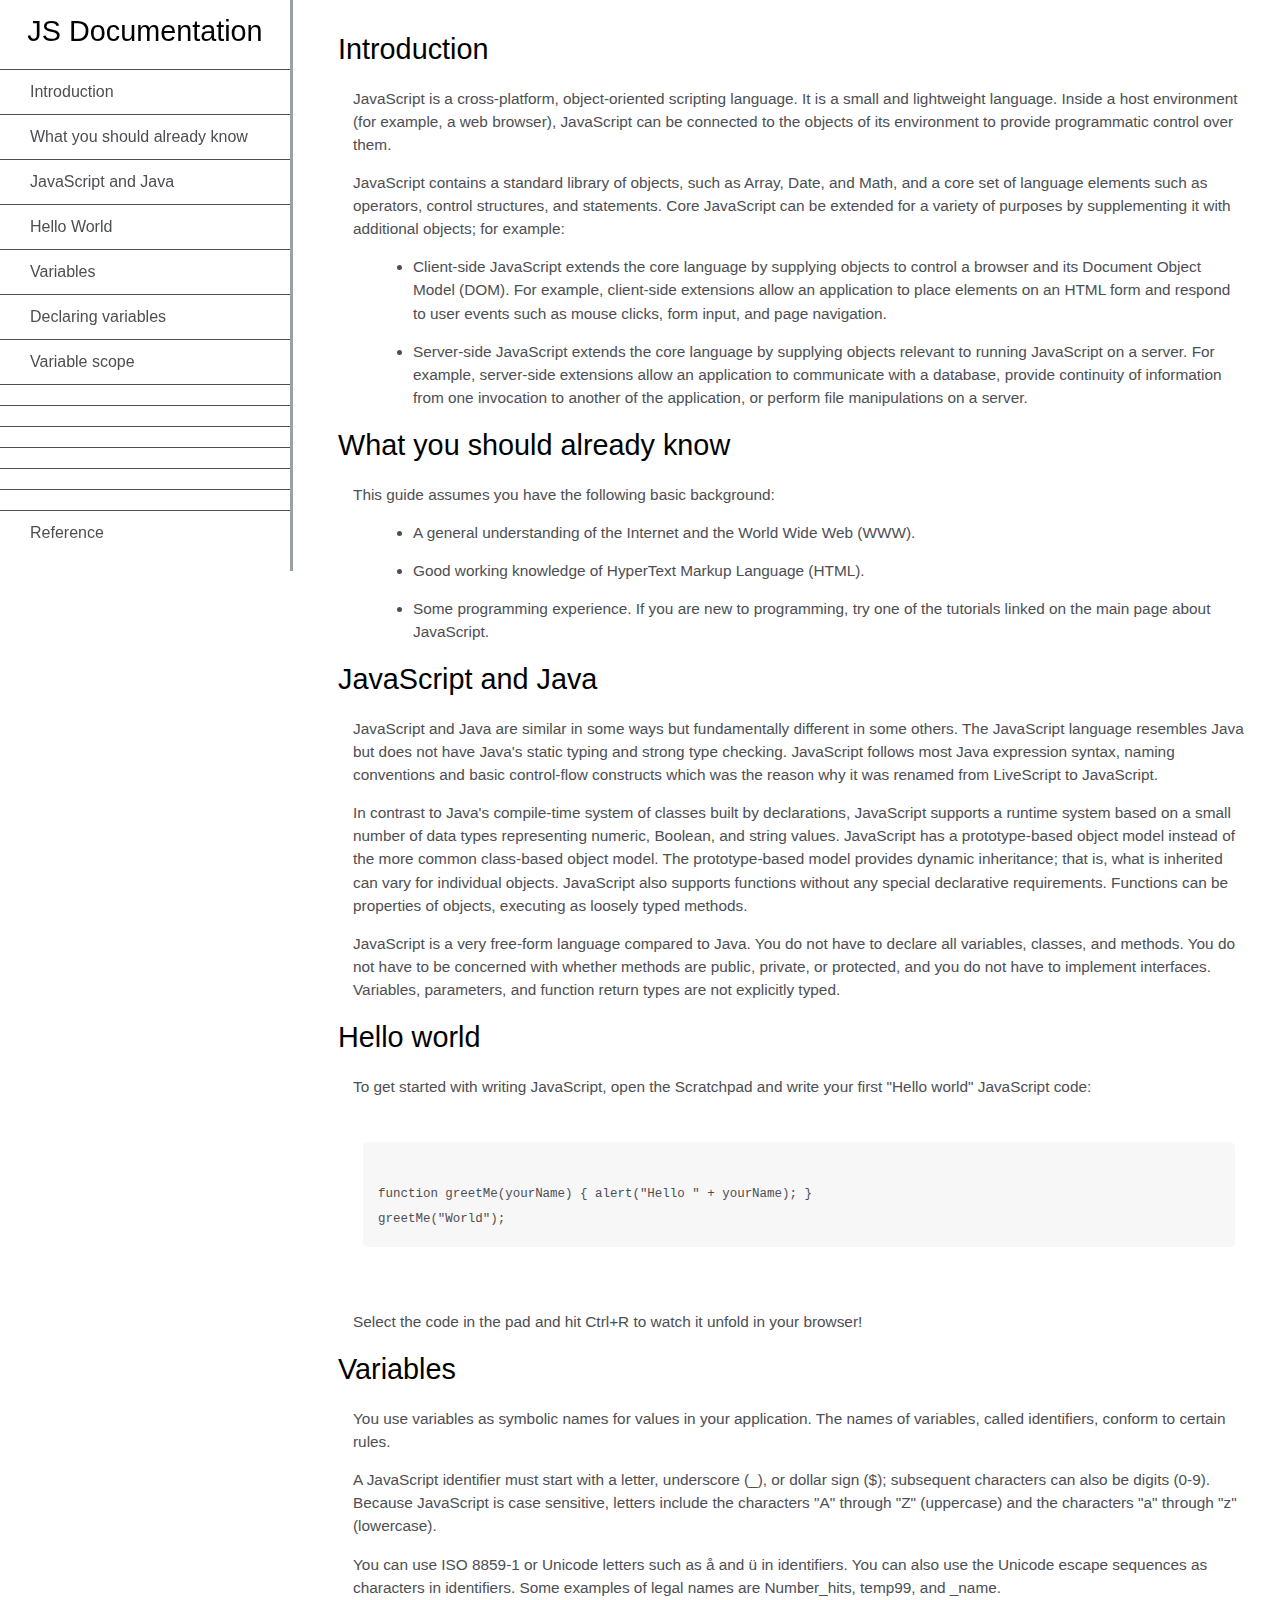
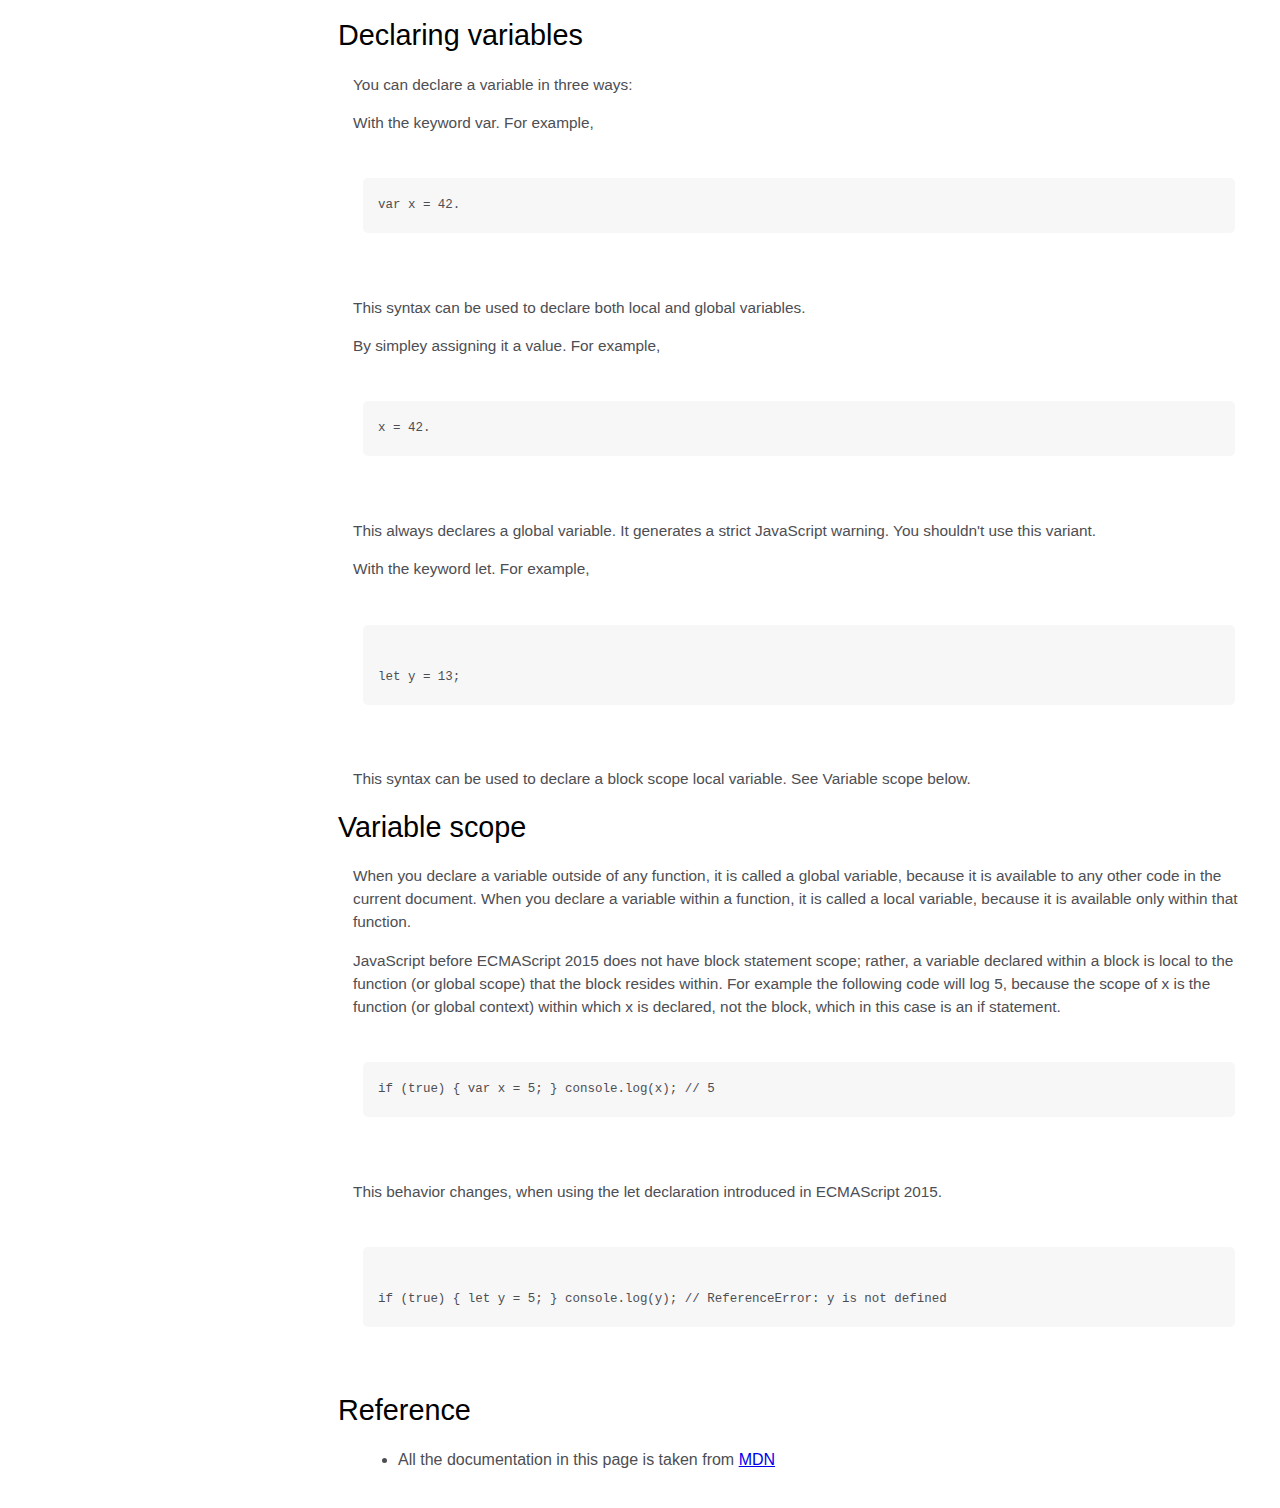
<file: TechnicalDocumentationPage/index.html>
<!DOCTYPE html>
<html lang="en">
<head>
    <meta charset="UTF-8">
    <meta http-equiv="X-UA-Compatible" content="IE=edge">
    <meta name="viewport" content="width=device-width, initial-scale=1.0">
    <title>Technical Documentation Page</title>
    <link rel="stylesheet" href="styles.css" type="text/css">
</head>
<body>
    <nav id="navbar">
        <header class="nav-header">JS Documentation</header>
        <ul id="navbarList">
            <li><a href="#Introduction" class="nav-link">Introduction</a></li>
            <li><a href="#What_you_should_already_know" class="nav-link">What you should already know</a></li>
            <li><a href="#JavaScript_and_Java" class="nav-link">JavaScript and Java</a>
            <li><a href="#Hello_world" class="nav-link">Hello World</a></li>
            <li><a href="#Variables" class="nav-link">Variables</a></li>
            <li><a href="#Declaring_variables" class="nav-link">Declaring variables</a></li>
            <li><a href="#Variable_scope" class="nav-link">Variable scope</a></li>
            <li><a href="" class="nav-link"></a></li>
            <li><a href="" class="nav-link"></a></li>
            <li><a href="" class="nav-link"></a></li>
            <li><a href="" class="nav-link"></a></li>
            <li><a href="" class="nav-link"></a></li>
            <li><a href="" class="nav-link"></a></li>
            <li><a href="#reference" class="nav-link">Reference</a></li>
        </ul>   
    </nav>
    <main id="main-doc">
        <section class="main-section" id="Introduction">
            <header class="main-header">Introduction</header>
            <article>
                <p>JavaScript is a cross-platform, object-oriented scripting language. It is a small and lightweight language. Inside a host environment (for example, a web browser), JavaScript can be connected to the objects of its environment to provide programmatic control over them.</p>
                <p>JavaScript contains a standard library of objects, such as Array, Date, and Math, and a core set of language elements such as operators, control structures, and statements. Core JavaScript can be extended for a variety of purposes by supplementing it with additional objects; for example:</p>
                <ul id="introduction-list">
                    <li>Client-side JavaScript extends the core language by supplying objects to control a browser and its Document Object Model (DOM). For example, client-side extensions allow an application to place elements on an HTML form and respond to user events such as mouse clicks, form input, and page navigation.</li>
                    <li>Server-side JavaScript extends the core language by supplying objects relevant to running JavaScript on a server. For example, server-side extensions allow an application to communicate with a database, provide continuity of information from one invocation to another of the application, or perform file manipulations on a server.</li>
                </ul>
            </article>
        </section>
        <section class="main-section" id="What_you_should_already_know">
            <header class="main-header">What you should already know</header>
            <article>
                <p>This guide assumes you have the following basic background:</p>
                <ul id="prerequsit-list">
                    <li>A general understanding of the Internet and the World Wide Web (WWW).</li>
                    <li>Good working knowledge of HyperText Markup Language (HTML).</li>
                    <li>Some programming experience. If you are new to programming, try one of the tutorials linked on the main page about JavaScript.</li>
                </ul>
            </article>
        </section>
        <section class="main-section" id="JavaScript_and_Java">
            <header class="main-header">JavaScript and Java</header>
            <article>
                <p>JavaScript and Java are similar in some ways but fundamentally different in some others. The JavaScript language resembles Java but does not have Java's static typing and strong type checking. JavaScript follows most Java expression syntax, naming conventions and basic control-flow constructs which was the reason why it was renamed from LiveScript to JavaScript.</p>
                <p>In contrast to Java's compile-time system of classes built by declarations, JavaScript supports a runtime system based on a small number of data types representing numeric, Boolean, and string values. JavaScript has a prototype-based object model instead of the more common class-based object model. The prototype-based model provides dynamic inheritance; that is, what is inherited can vary for individual objects. JavaScript also supports functions without any special declarative requirements. Functions can be properties of objects, executing as loosely typed methods.</p>
                <p>JavaScript is a very free-form language compared to Java. You do not have to declare all variables, classes, and methods. You do not have to be concerned with whether methods are public, private, or protected, and you do not have to implement interfaces. Variables, parameters, and function return types are not explicitly typed.</p>
            </article>
        </section>
        <section class="main-section" id="Hello_world">
            <header class="main-header">Hello world</header>
            <article>
                <p>To get started with writing JavaScript, open the Scratchpad and write your first "Hello world" JavaScript code:</p>
                <pre class="hello-world-code">
                    <code class="code">
                        function greetMe(yourName) { alert("Hello " + yourName); }
                        greetMe("World");
                    </code>
                </pre>
                <p>Select the code in the pad and hit Ctrl+R to watch it unfold in your browser!</p>
            </article>
        </section>
        <section class="main-section" id="Variables">
            <header class="main-header">Variables</header>
            <article>
                <p>You use variables as symbolic names for values in your application. The names of variables, called identifiers, conform to certain rules.</p>
                <p>A JavaScript identifier must start with a letter, underscore (_), or dollar sign ($); subsequent characters can also be digits (0-9). Because JavaScript is case sensitive, letters include the characters "A" through "Z" (uppercase) and the characters "a" through "z" (lowercase).</p>
                <p>You can use ISO 8859-1 or Unicode letters such as å and ü in identifiers. You can also use the Unicode escape sequences as characters in identifiers. Some examples of legal names are Number_hits, temp99, and _name.</p>
            </article>
        </section>
        <section class="main-section" id="Declaring_variables">
            <header class="main-header">Declaring variables</header>
            <article>
                <p>You can declare a variable in three ways:</p>
                <p>With the keyword var. For example,</p>
                <pre>
                    <code class="code">var x = 42.</code>
                </pre>    
                <p>This syntax can be used to declare both local and global variables.</p>
                <p>By simpley assigning it a value. For example,</p>
                <pre>
                    <code class="code">x = 42.</code>
                </pre>
                <p>This always declares a global variable. It generates a strict JavaScript warning. You shouldn't use this variant.</p>
                <p>With the keyword let. For example,</p>
                <pre>
                    <code class="code">
                        let y = 13;
                    </code>
                </pre>
                <p>This syntax can be used to declare a block scope local variable. See Variable scope below.</p>
            </article>
        </section>
        <section class="main-section" id="Variable_scope">
            <header class="main-header">Variable scope</header>
            <article>
                <p>When you declare a variable outside of any function, it is called a global variable, because it is available to any other code in the current document. When you declare a variable within a function, it is called a local variable, because it is available only within that function.</p>
                <p>JavaScript before ECMAScript 2015 does not have block statement scope; rather, a variable declared within a block is local to the function (or global scope) that the block resides within. For example the following code will log 5, because the scope of x is the function (or global context) within which x is declared, not the block, which in this case is an if statement.</p>
                <pre>
                    <code>if (true) { var x = 5; } console.log(x); // 5</code>
                </pre>
                <p>This behavior changes, when using the let declaration introduced in ECMAScript 2015.</p>
                <pre>
                    <code>
                        if (true) { let y = 5; } console.log(y); // ReferenceError: y is not defined
                    </code>
                </pre>
            </article>
        </section>
        <section class="main-section" id="">
            <header></header>
        </section>
        <section class="main-section" id="">
            <header></header>
        </section>
        <section class="main-section" id="">
            <header></header>
        </section>
        <section class="main-section" id="">
            <header></header>
        </section>
        <section class="main-section" id="">
            <header></header>
        </section>
        <section class="main-section" id="">
            <header></header>
        </section>
        <section class="main-section" id="reference">
            <header>Reference</header>
            <ul id = "reference-list">
                <li>All the documentation in this page is taken from <a href="https://developer.mozilla.org/en-US/docs/Web/JavaScript/Guide">MDN</a></li>
            </ul>
        </section>
    </main>
    
</body>
</file>
<file: TechnicalDocumentationPage/styles.css>
html, body {
    min-width: 290px;
    color: #4d4e53;
    background-color: #ffffff;
    font-family: 'Open Sans', Arial, sans-serif;
    line-height: 1.5;
}

@media only screen and (max-width: 815px) {
    /* For mobile phones: */
    #navbar ul {
        border: 1px solid;
        height: 207px;
    }

    #navbar {
        background-color: white;
        position: absolute;
         top: 0;
        padding: 0;
        margin: 0;
        width: 100px;
        max-height: 275px;
        border: none;
        z-index: 1;
        border-bottom: 2px solid;
    }

    #main-doc {
        position: relative;
        margin-left: 0px;
        margin-top: 270px;
    }
}

@media only screen and (max-width: 400px) {
    #main-doc {
        margin-left: -10px;
    }

    code{
        margin-left: -20px;
        width: 100%;

    }
}

#navbar {
    position: fixed;
    min-width: 290px;
    top: 0px;
    left: 0px;
   /* width: 300px;
    height: 100%; */
    border-right: solid;
    border-color: rgba(0, 22, 22, 0.4);
}

#navbar ul {
    height: 88%;
    padding: 0;
    overflow-y: auto;
    overflow-x: hidden;
}

#navbar li {
    color: #4d4e53;
    border-top: 1px solid;
    list-style: none;
    width: 100%;
    position: relative;
}

#navbar a {
    display: block;
    padding: 10px 30px;
    color: #4d4e53;
    text-decoration: none;
    cursor: pointer;
}

#main-doc {
    position: absolute;
    margin-left: 310px;
    padding: 20px;
    margin-bottom: 110px;
}

header {
    color: black;
    margin: 10px;
    text-align: center;
    font-size: 1.8em;
}

#main-doc header {
    text-align: left;
    margin: 0px;
}

section article {
    color: #4d4e53;
    margin: 15px;
    font-size: 0.96em;
}

section li {
    margin: 15px 0px 0px 20px;
}

code {
    display: block;
    text-align: left;
    white-space: pre-line;
    position: relative;
    word-break: normal;
    word-wrap: normal;
    line-height: 2;
    background-color: #f7f7f7;
    padding: 15px;
    margin: 10px;
    border-radius: 5px;
}

/* #navbarList {
    list-style-type: none;
    margin: 0;
    padding: 0;
    position: fixed;
    overflow: auto;
    height: 100%;
    width: 25%;
    background-color: #f1f1f1;
} */
</file>
